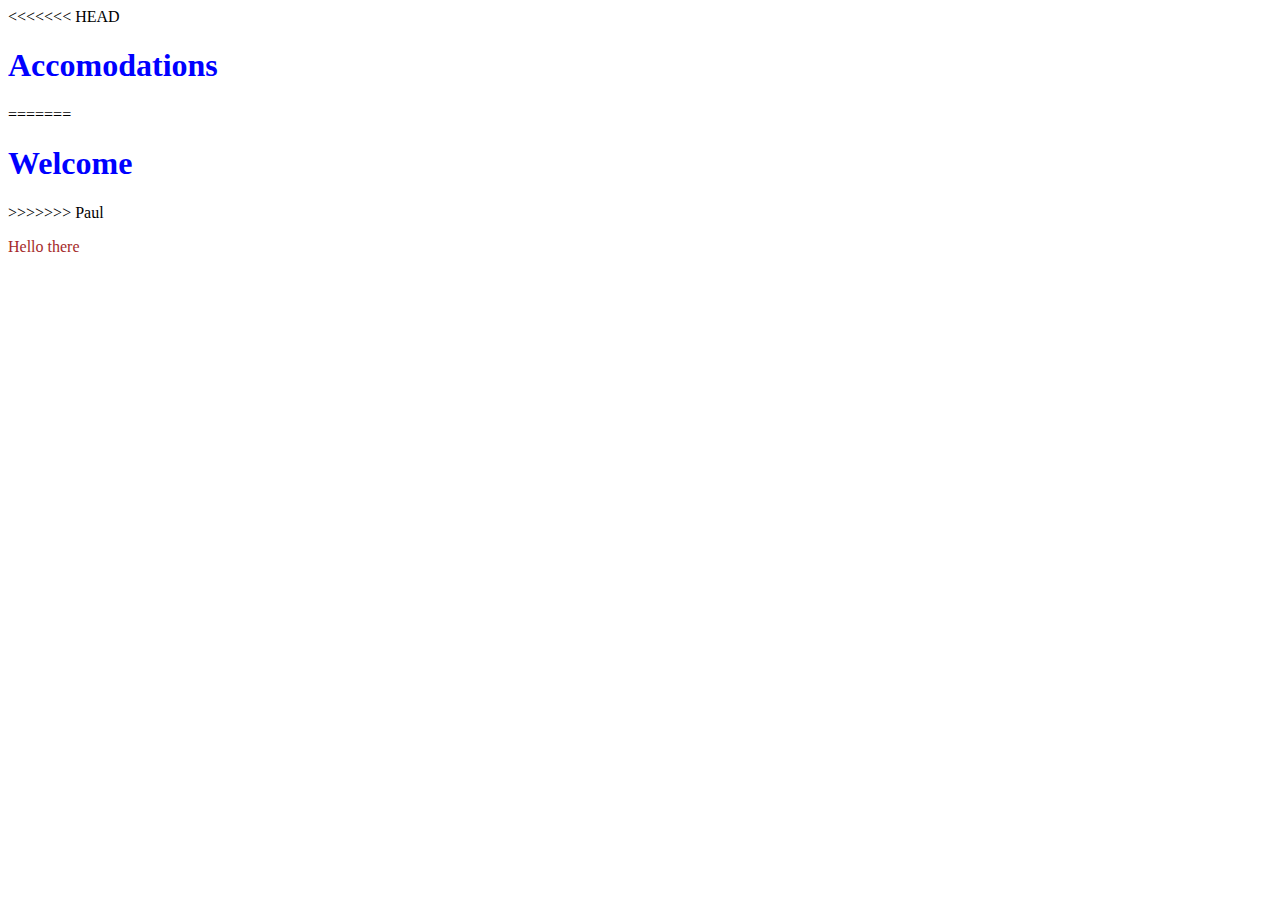
<file: index.html>
<!DOCTYPE html> 
  <html lang= "en-us">
  <head> 
    <link href="css/styles.css" rel="stylesheet" type="text/css">
<<<<<<< HEAD
    <title>Activities</title>
  </head>
  <body>
    <h1>Accomodations</h1>
=======
    <title>Home Page</title>
  </head>
  <body>
    <h1>Welcome</h1>
>>>>>>> Paul
    <p>Hello there</p>
  </body>
</html>
</file>
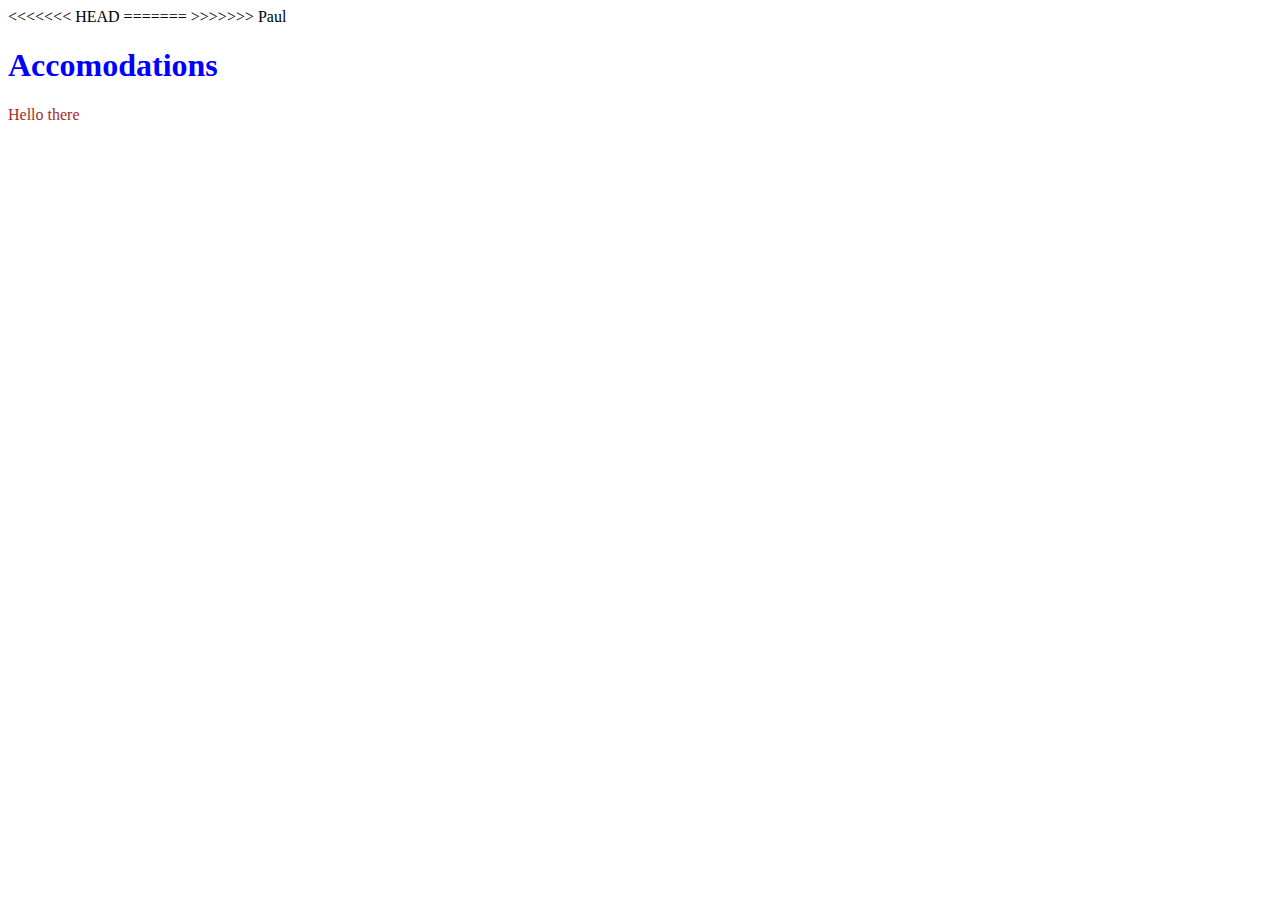
<file: accomodations.html>
<!DOCTYPE html> 
  <html lang= "en-us">
  <head> 
    <link href="css/styles.css" rel="stylesheet" type="text/css">
<<<<<<< HEAD
    <title>Activities</title>
=======
    <title>Accomodations</title>
>>>>>>> Paul
  </head>
  <body>
    <h1>Accomodations</h1>
    <p>Hello there</p>
  </body>
</html>
</file>
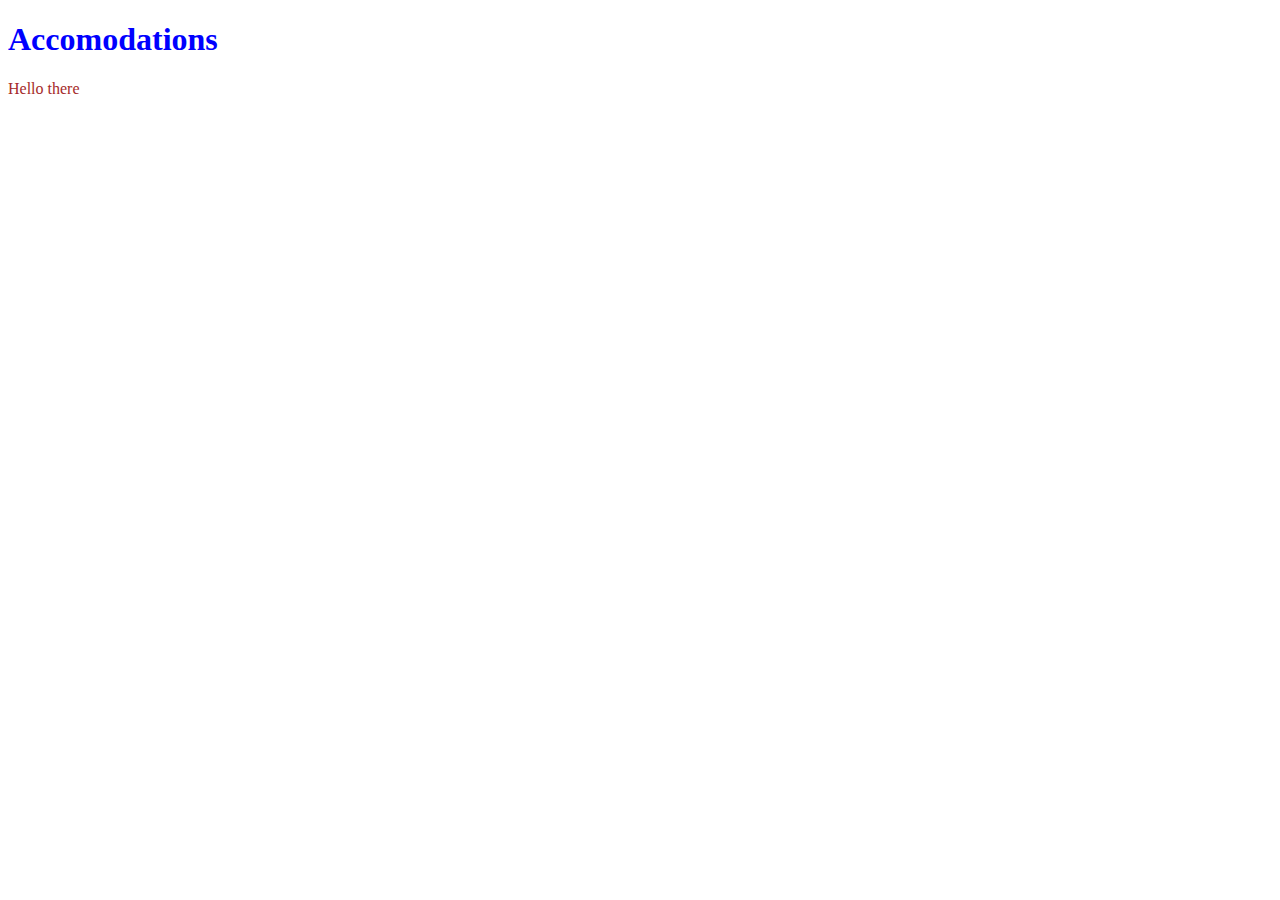
<file: activities.html>
<!DOCTYPE html> 
  <html lang= "en-us">
  <head> 
    <link href="css/styles.css" rel="stylesheet" type="text/css">
    <title>Activities</title>
  </head>
  <body>
    <h1>Accomodations</h1>
    <p>Hello there</p>
  </body>
</html>
</file>
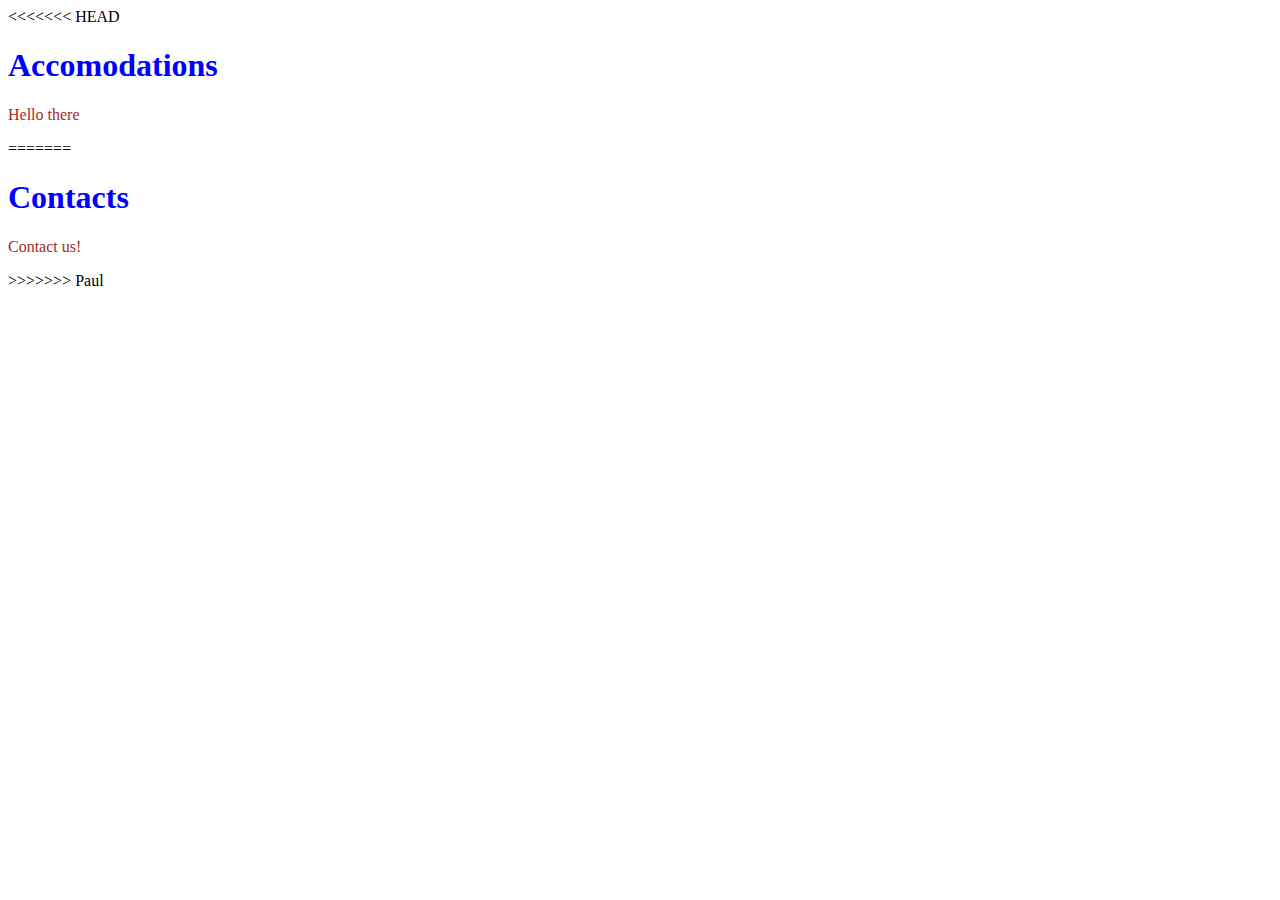
<file: contact-information.html>
<!DOCTYPE html> 
  <html lang= "en-us">
  <head> 
    <link href="css/styles.css" rel="stylesheet" type="text/css">
<<<<<<< HEAD
    <title>Activities</title>
  </head>
  <body>
    <h1>Accomodations</h1>
    <p>Hello there</p>
=======
    <title>Contacts</title>
  </head>
  <body>
    <h1>Contacts</h1>
    <p>Contact us!</p>
>>>>>>> Paul
  </body>
</html>
</file>
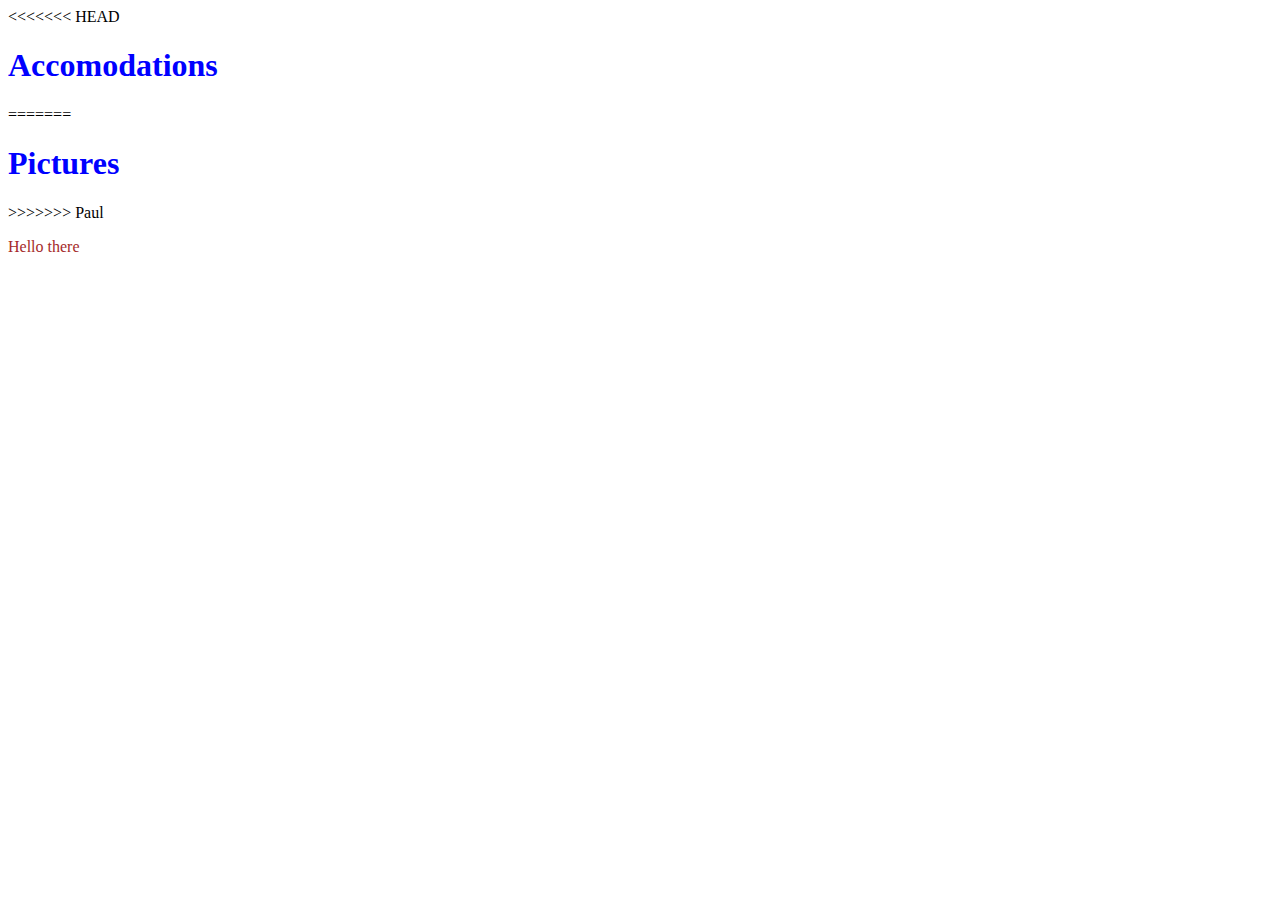
<file: pictures.html>
<!DOCTYPE html> 
  <html lang= "en-us">
  <head> 
    <link href="css/styles.css" rel="stylesheet" type="text/css">
<<<<<<< HEAD
    <title>Activities</title>
  </head>
  <body>
    <h1>Accomodations</h1>
=======
    <title>Pictures</title>
  </head>
  <body>
    <h1>Pictures</h1>
>>>>>>> Paul
    <p>Hello there</p>
  </body>
</html>
</file>
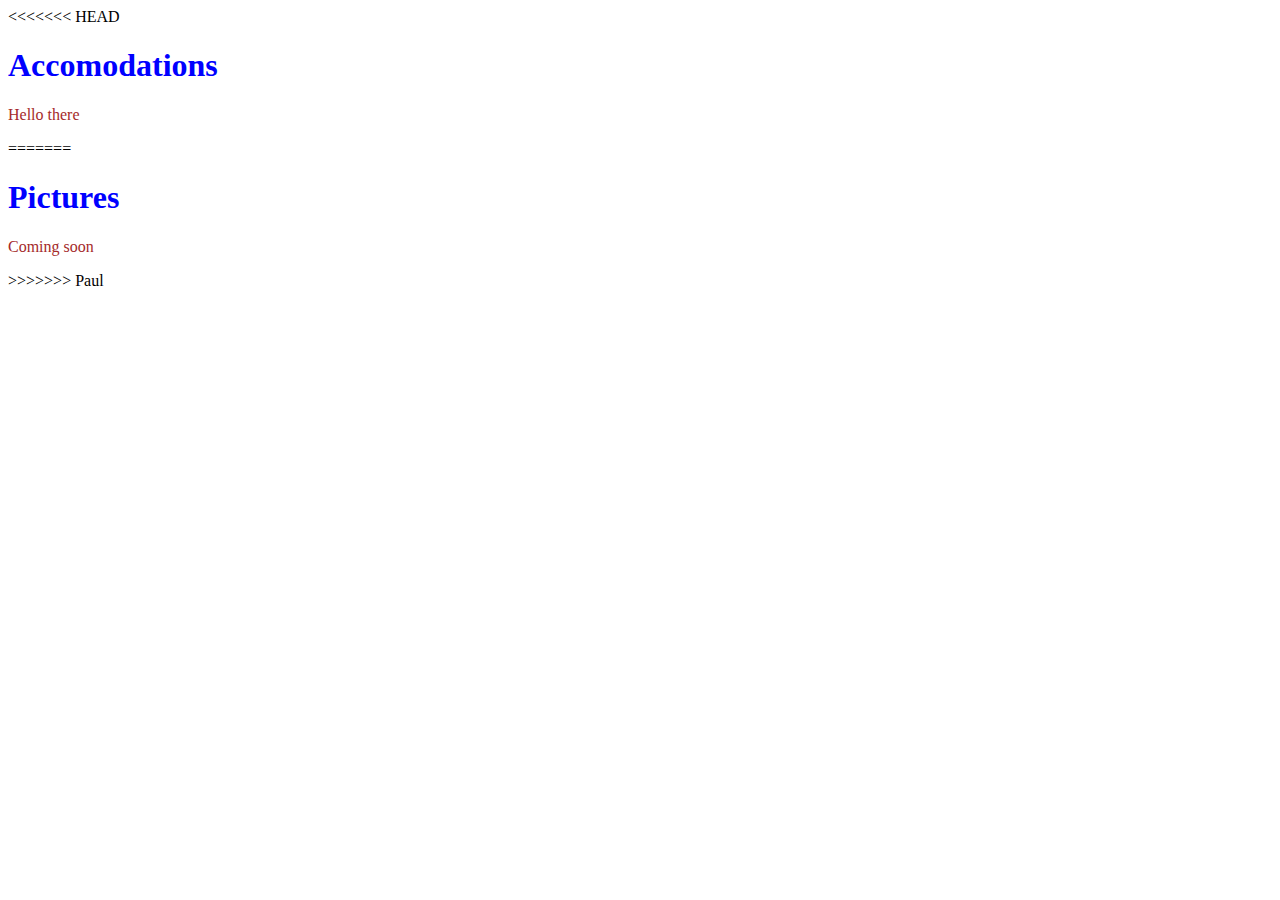
<file: travel-arrangements.html>
<!DOCTYPE html> 
  <html lang= "en-us">
  <head> 
    <link href="css/styles.css" rel="stylesheet" type="text/css">
<<<<<<< HEAD
    <title>Activities</title>
  </head>
  <body>
    <h1>Accomodations</h1>
    <p>Hello there</p>
=======
    <title>Pictures</title>
  </head>
  <body>
    <h1>Pictures</h1>
    <p>Coming soon</p>
>>>>>>> Paul
  </body>
</html>
</file>
<file: css/styles.css>
h1 { 
<<<<<<< HEAD
  font-style: normal;
  color: blue;
}

p {
  font-style: italic;
  color: red;
=======
  font-style: italic;
  text-decoration: dashed;
}

p { 
  font-style: normal;
  color: brown;
>>>>>>> Paul
}
</file>
